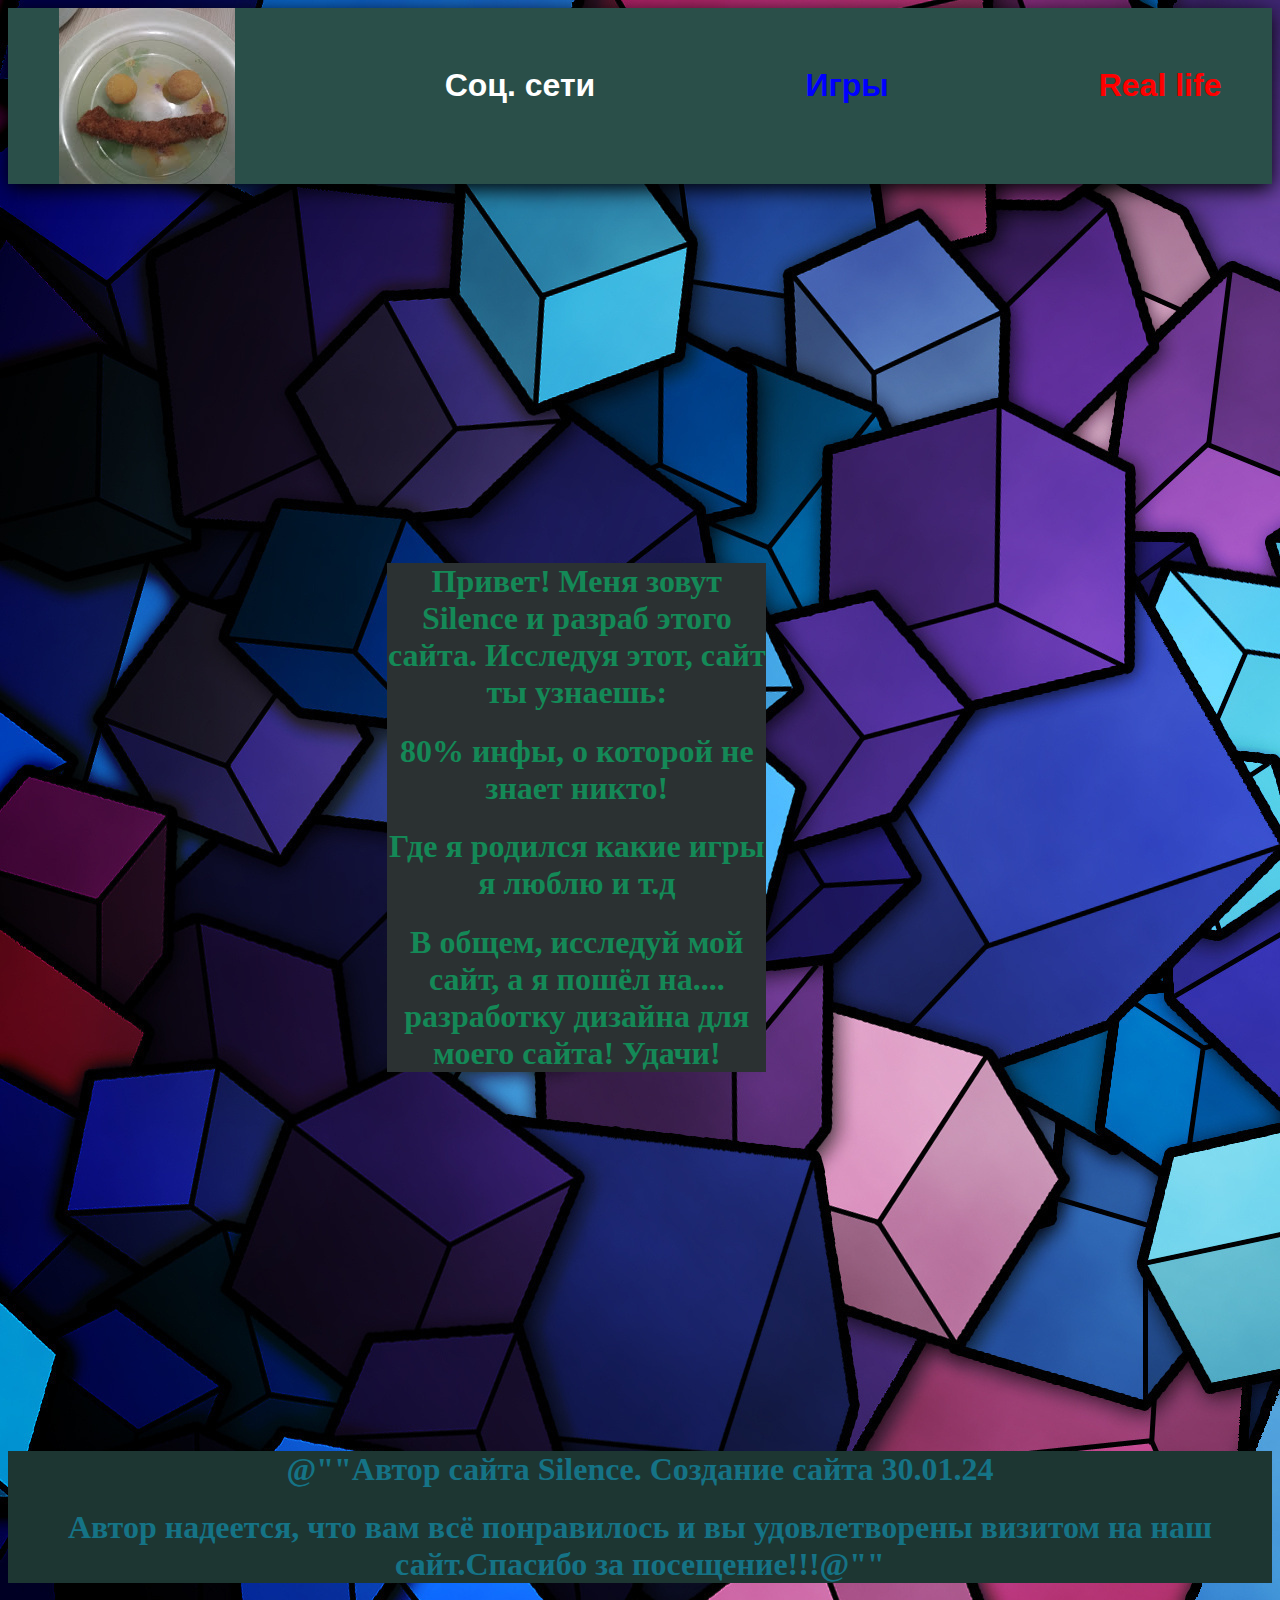
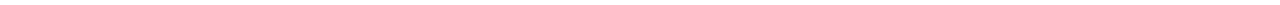
<file: index.html>
<!DOCTYPE html!>
<html>
<head><title>S1len7E</title>
<link rel ="stylesheet" href="index.css">

<meta charset ="UTF-8"></head>
<meta lang="ru">
<body>
  <div class="center1">
  <header>
    <img src="Silencenomber1.jpg" class = "img1">
    <a href="SilenceN1.html" class = "left1"> <h1>Соц. сети</h1></a>
    <a href="Play.html" class = "left2"> <h1>Игры</h1></a>
    <a href="RealLife.html" class = "left3"> <h1>Real life</h1></a>
  </header>

    <div class="gpb">
        <h1 class="">Привет! Меня зовут Silence и разраб этого сайта.
           Исследуя этот, сайт ты узнаешь:</h1>
        <h1>80% инфы, о которой не знает никто!</h1>
        <h1>Где я родился какие игры я люблю и т.д</h1>
        <h1>В общем, исследуй мой сайт, а я пошёл на....
           разработку дизайна для моего сайта! Удачи!</h1>
    </div>

     <div class="Thanks1">
        <h1>@""Автор сайта Silence. Создание сайта 30.01.24<h1>
        <h1> Автор надеется, что вам всё понравилось и вы удовлетворены визитом на
       наш сайт.Спасибо за посещение!!!@""</h1>
     </div>
</div>




</body>


</html>
</file>
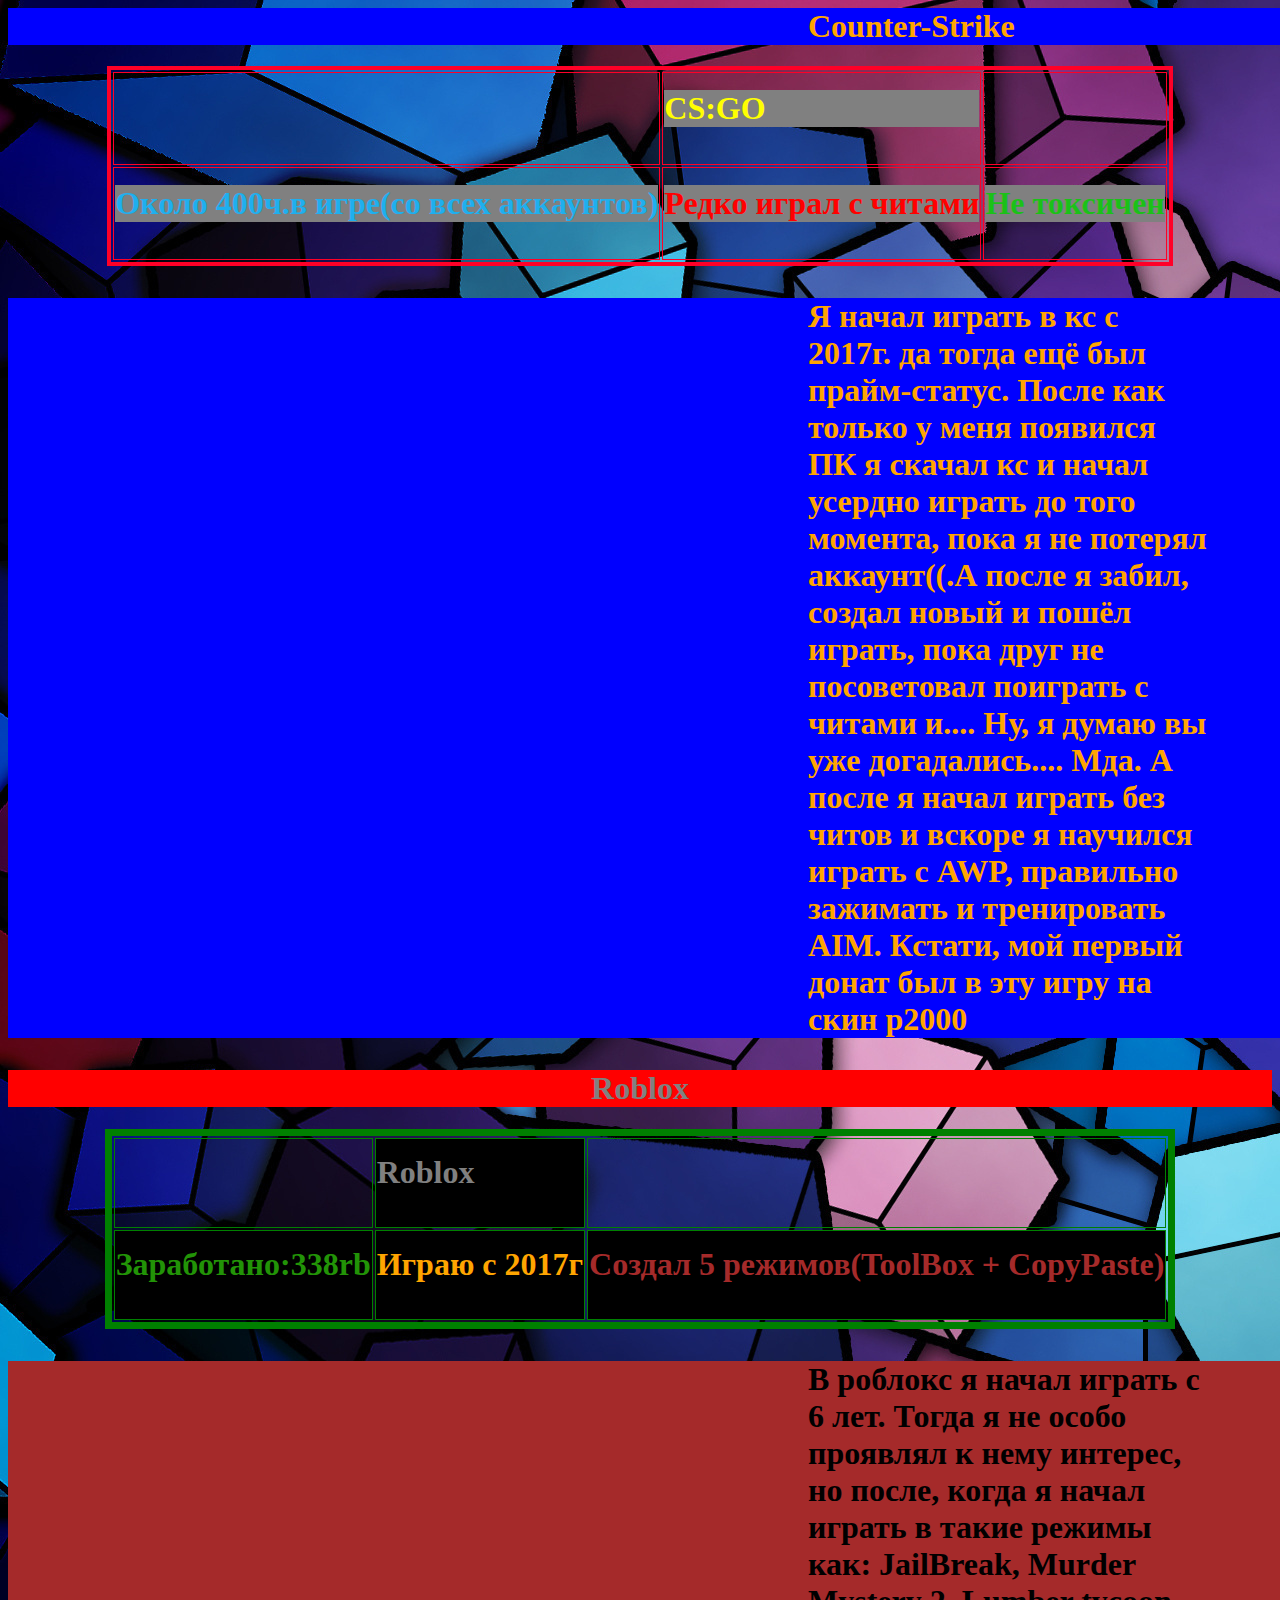
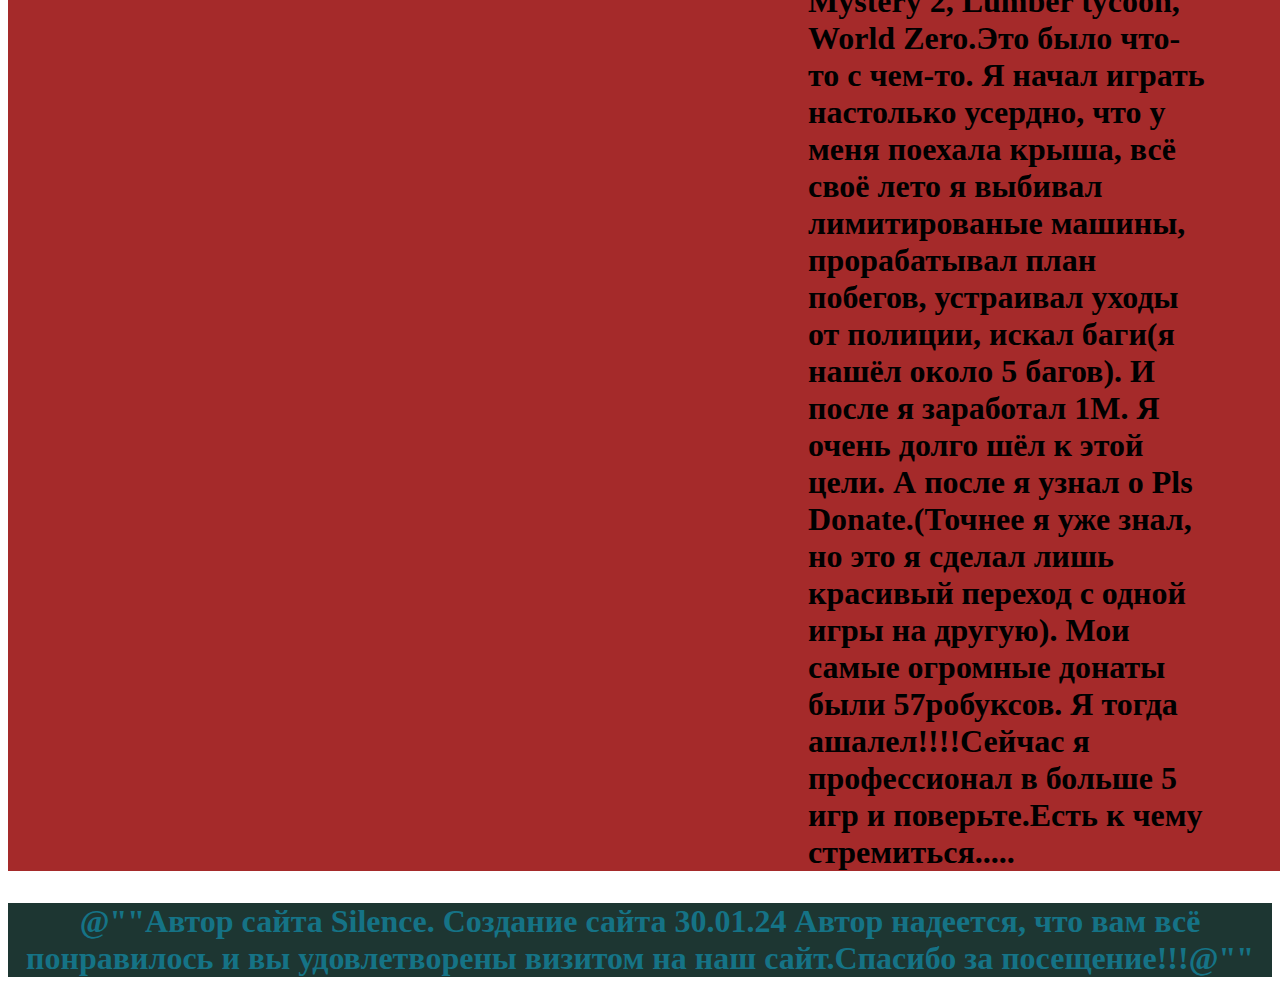
<file: Play.html>
<!DOCTYPE html!>
<html>
<head><title>S1len7E</title>
<link rel ="stylesheet" href="index.css">

<meta charset ="UTF-8"></head>
<meta lang="ru">
<body>

                           <h1 class = "cS">Counter-Strike</h1>
          <table border ="4" align = "center" bordercolor="#FF0027" widht="200px" height="200px">
            <tr>
              <td><h1></h1></td>
              <td><h1 class="cs1">CS:GO</h1></td>
              <td><h1></h1></td>
              </tr>
              <tr>
              <td><h1 class="cs2">Около 400ч.в игре(со всех аккаунтов)</h1></td>
              <td><h1 class="cs3">Редко играл с читами</h1></td>
              <td><h1 class="cs4">Не токсичен</h1></td>
              </tr>

          </table>
          <h1><p class = "CS">Я начал играть в кс с 2017г. да тогда ещё был прайм-статус. После как только у меня появился ПК я скачал кс и начал усердно играть
          до того момента, пока я не потерял аккаунт((.А после я забил, создал новый и пошёл играть, пока друг не посоветовал поиграть с читами и....
         Ну, я думаю вы уже догадались.... Мда. А после я начал играть без читов и вскоре я научился играть с AWP, правильно зажимать и тренировать AIM.
         Кстати, мой первый донат был в эту игру на скин p2000
        </p><h1>
           <h1 class = "Rx">Roblox</h1>
           <table border ="7" align = "center" bordercolor="green" widht="400px" height="200px">
             <tr>
               <td></td>
               <td class = "Rb" ><h1>Roblox</h1></td>
               <td></td>
             </tr>
             <tr>
               <td class = "Rb1" ><h1>Заработано:338rb</h1></td>
               <td class = "Rb2"><h1>Играю с 2017г</h1></td>
               <td class = "Rb3"><h1>Создал 5 режимов(ToolBox + CopyPaste)</h1></td>
             </tr>
           </table>
           <h1><p class = "RbT">В роблокс я начал играть с 6 лет. Тогда я не особо проявлял к нему интерес, но после, когда я начал играть в такие режимы как: JailBreak,
           Murder Mystery 2, Lumber tycoon, World Zero.Это было что-то с чем-то. Я начал играть настолько усердно, что у меня поехала крыша, всё своё лето я выбивал
           лимитированые машины, прорабатывал план побегов, устраивал уходы от полиции, искал баги(я нашёл около 5 багов). И после я заработал 1М. Я очень долго шёл к этой цели.
           А после я узнал о Pls Donate.(Точнее я уже знал, но это я сделал лишь красивый переход с одной игры на другую). Мои самые огромные донаты были 57робуксов.
           Я тогда ашалел!!!!Сейчас я профессионал в больше 5 игр и поверьте.Есть к чему стремиться.....
         </p><h1>
           <h1 class="Thanks1">@""Автор сайта Silence. Создание сайта 30.01.24
            Автор надеется, что вам всё понравилось и вы удовлетворены визитом на
          наш сайт.Спасибо за посещение!!!@""</h1>












</body>
</html>
</file>
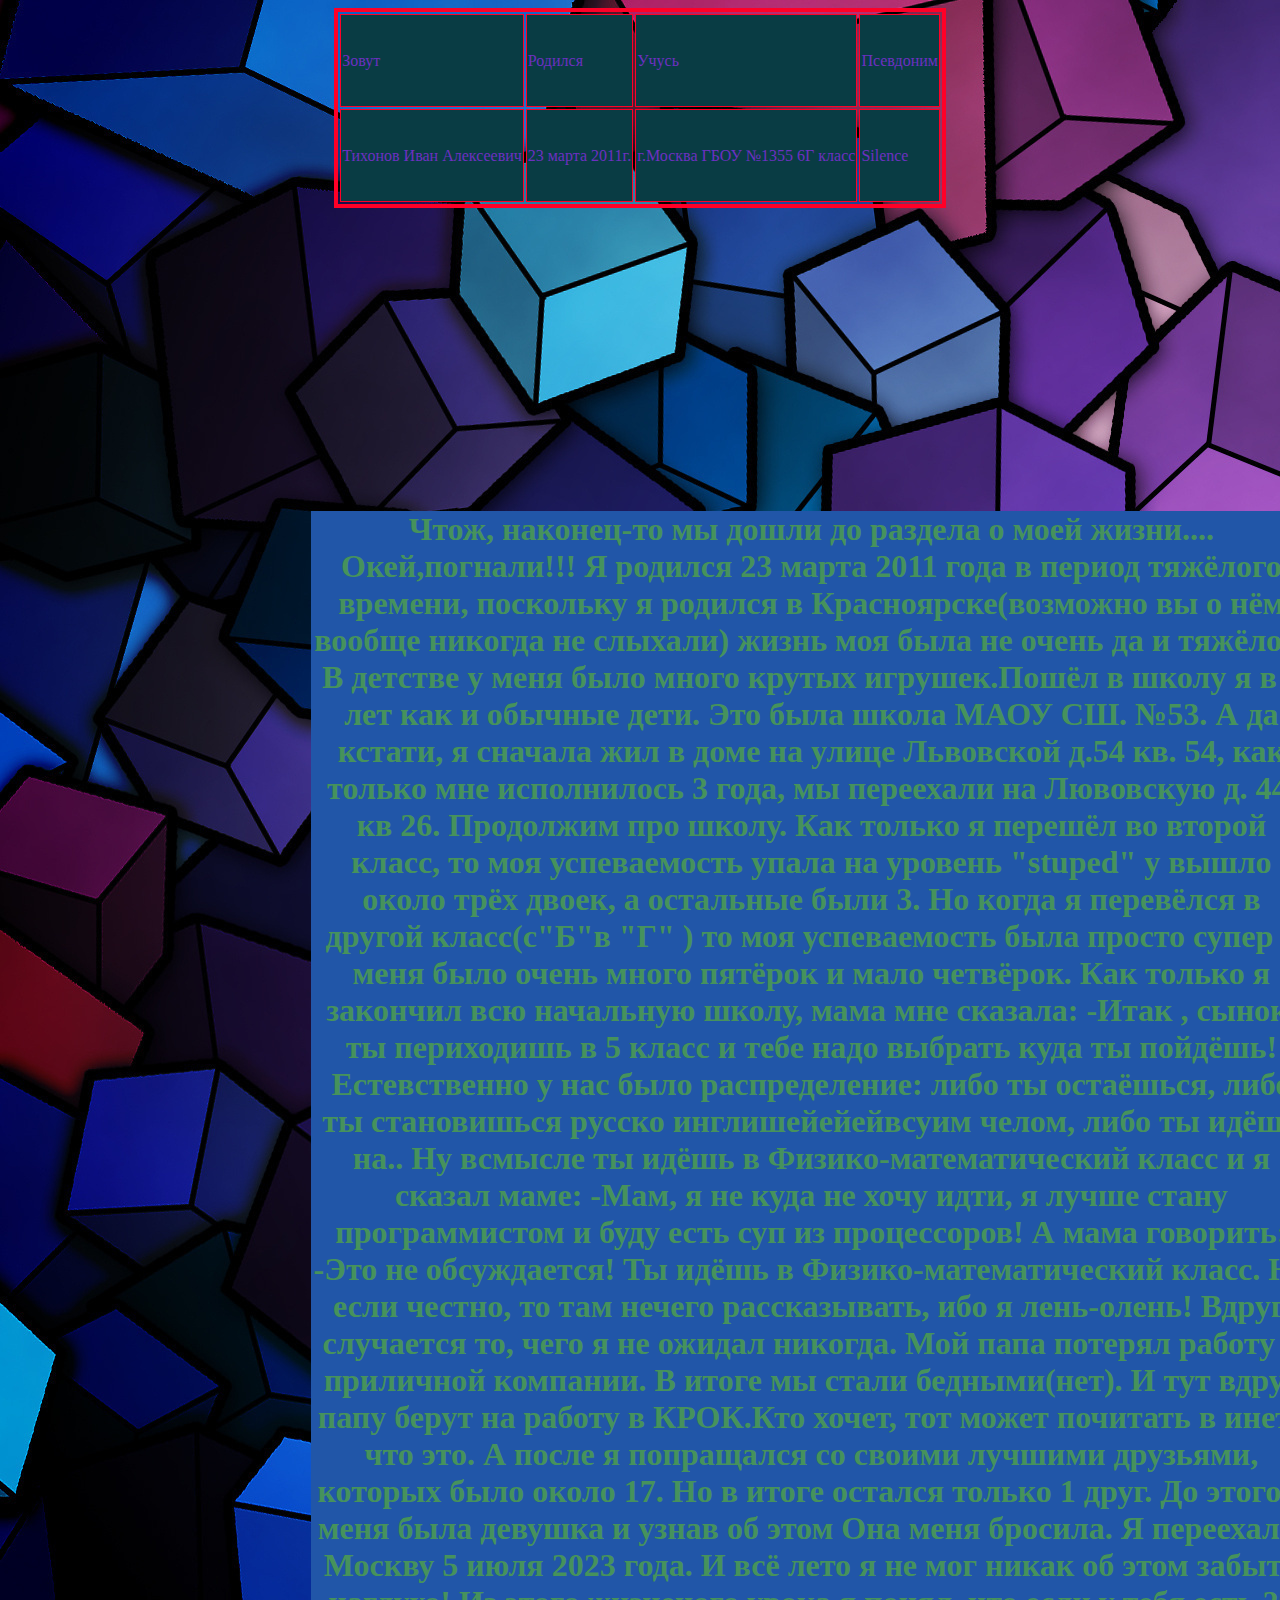
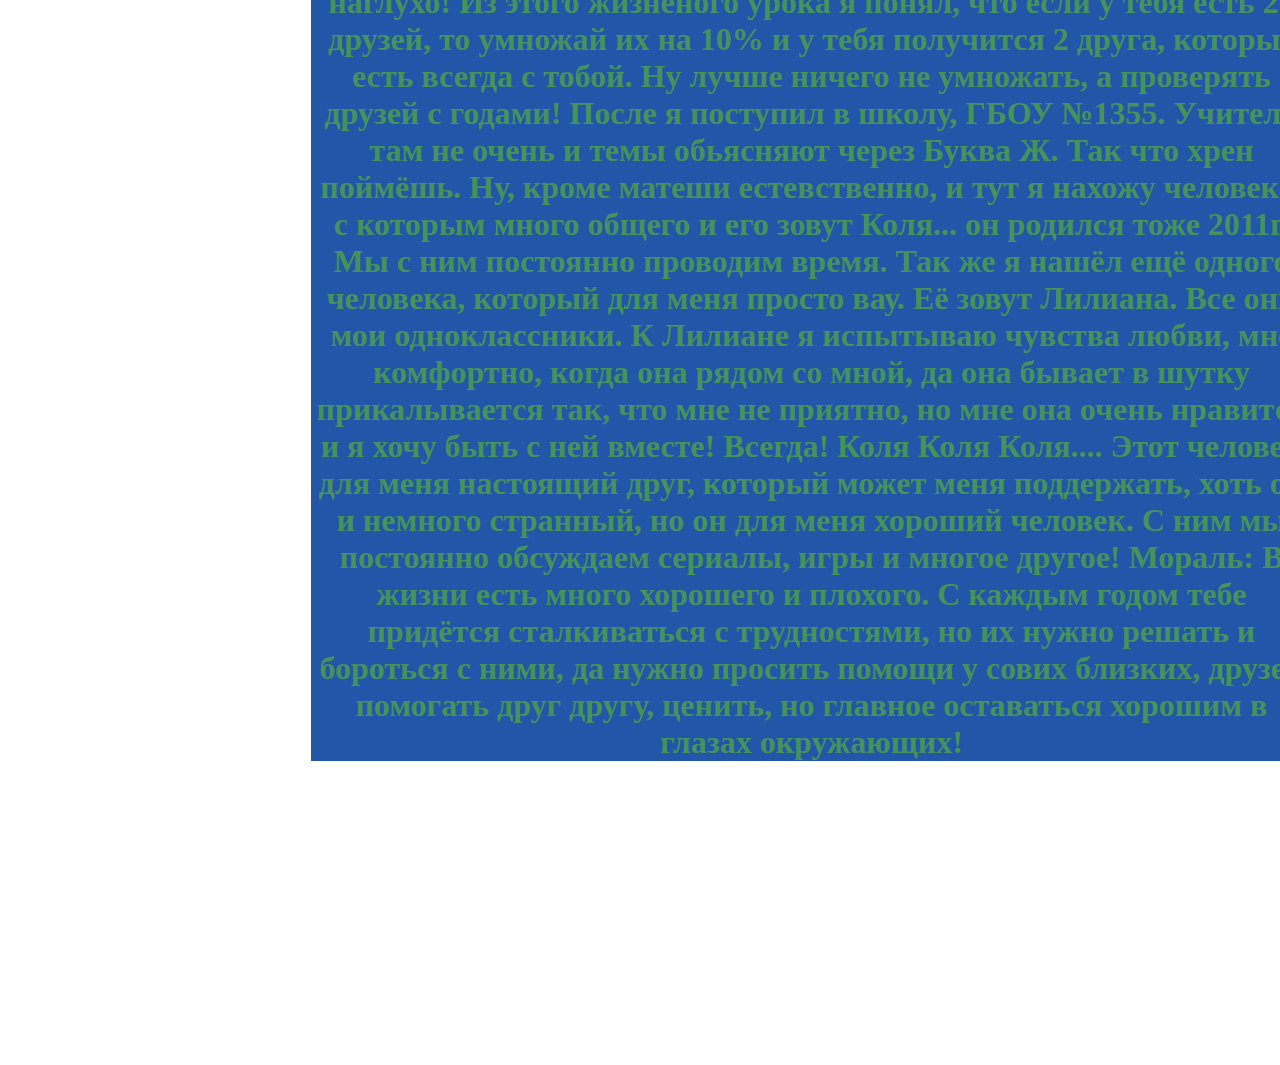
<file: RealLife.html>
<!DOCTYPE html!>
<html>
<head><title>S1len7E</title>
<link rel ="stylesheet" href="index.css">
<meta charset ="UTF-8"></head>
<body>
     <table border ="4" align = "center" bordercolor="#FF0027" widht="400px" height="200px">
       <div>
      <tr class= "Invo2">
        <td>Зовут</td>
        <td>Родился</td>
        <td>Учусь</td>
        <td>Псевдоним</td>
      </tr>
       <tr class= "Invo2">
         <td>Тихонов Иван Алексеевич</td>
         <td>23 марта 2011г.</td>
         <td>г.Москва ГБОУ №1355 6Г класс</td>
         <td>Silence</td>
       </tr>
     </table>
     <p><h1 Class = "abz1">Чтож, наконец-то мы дошли до раздела о моей жизни.... Окей,погнали!!!
     Я родился 23 марта 2011 года в период тяжёлого времени, поскольку я родился в Красноярске(возможно вы о нём вообще никогда не слыхали)
     жизнь моя была не очень да и тяжёлой. В детстве у меня было много крутых игрушек.Пошёл в школу я в 7 лет как и обычные дети. Это была школа МАОУ СШ.
     №53. А да кстати, я сначала жил в доме на улице Львовской д.54 кв. 54, как только мне исполнилось 3 года, мы переехали на Лювовскую д. 44. кв 26.
     Продолжим про школу. Как только я перешёл во второй класс, то моя успеваемость упала на уровень "stuped" у вышло около трёх двоек, а остальные были 3.
     Но когда я перевёлся в другой класс(с"Б"в "Г" ) то моя успеваемость была просто супер у меня было очень много пятёрок и мало четвёрок. Как только
     я закончил всю начальную школу, мама мне сказала:
     -Итак , сынок, ты периходишь в 5 класс и тебе надо выбрать куда ты пойдёшь!
     Естевственно у нас было распределение: либо ты остаёшься, либо ты становишься русско инглишейейейвсуим челом,
     либо ты идёшь на.. Ну всмысле ты идёшь в Физико-математический класс и я сказал маме:
     -Мам, я не куда не хочу идти, я лучше стану программистом и буду есть суп из процессоров!
      А мама говорить:
      -Это не обсуждается! Ты идёшь в Физико-математический класс.
      Ну если честно, то там нечего рассказывать, ибо я лень-олень!
      Вдруг, случается то, чего я не ожидал никогда.
      Мой папа потерял работу в приличной компании. В итоге мы стали бедными(нет).
      И тут вдруг папу берут на работу в КРОК.Кто хочет, тот может почитать в инете что это.
      А после я попращался со своими лучшими друзьями, которых было около 17.
      Но в итоге остался только 1 друг. До этого у меня была девушка и узнав об этом
      Она меня бросила. Я переехал в Москву 5 июля 2023 года. И всё лето я не мог никак об этом забыть наглухо!
      Из этого жизненого урока я понял, что если у тебя есть 20 друзей, то умножай их на 10% и у тебя получится
      2 друга, которые есть всегда с тобой. Ну лучше ничего не умножать, а проверять друзей с годами!
      После я поступил в школу, ГБОУ №1355. Учителя там не очень и темы обьясняют через Буква Ж.
      Так что хрен поймёшь. Ну, кроме матеши естевственно, и тут я нахожу человека, с которым много общего и его зовут Коля...
      он родился тоже 2011г. Мы с ним постоянно проводим время. Так же я нашёл ещё одного человека, который для меня просто вау.
      Её зовут Лилиана. Все они мои одноклассники. К Лилиане я испытываю чувства любви, мне комфортно, когда она рядом со мной, да она бывает
      в шутку прикалывается так, что мне не приятно, но мне она очень нравится и я хочу быть с ней вместе! Всегда!
      Коля Коля Коля.... Этот человек для меня настоящий друг, который может меня поддержать, хоть он и немного странный, но он для меня хороший человек.
      С ним мы постоянно обсуждаем сериалы, игры и многое другое!
      Мораль: В жизни есть много хорошего и плохого. С каждым годом тебе придётся сталкиваться с трудностями, но их нужно решать и бороться с ними, да нужно
      просить помощи у сових близких, друзей помогать друг другу, ценить, но главное оставаться хорошим в глазах окружающих!</h1></p>







</body>
</file>
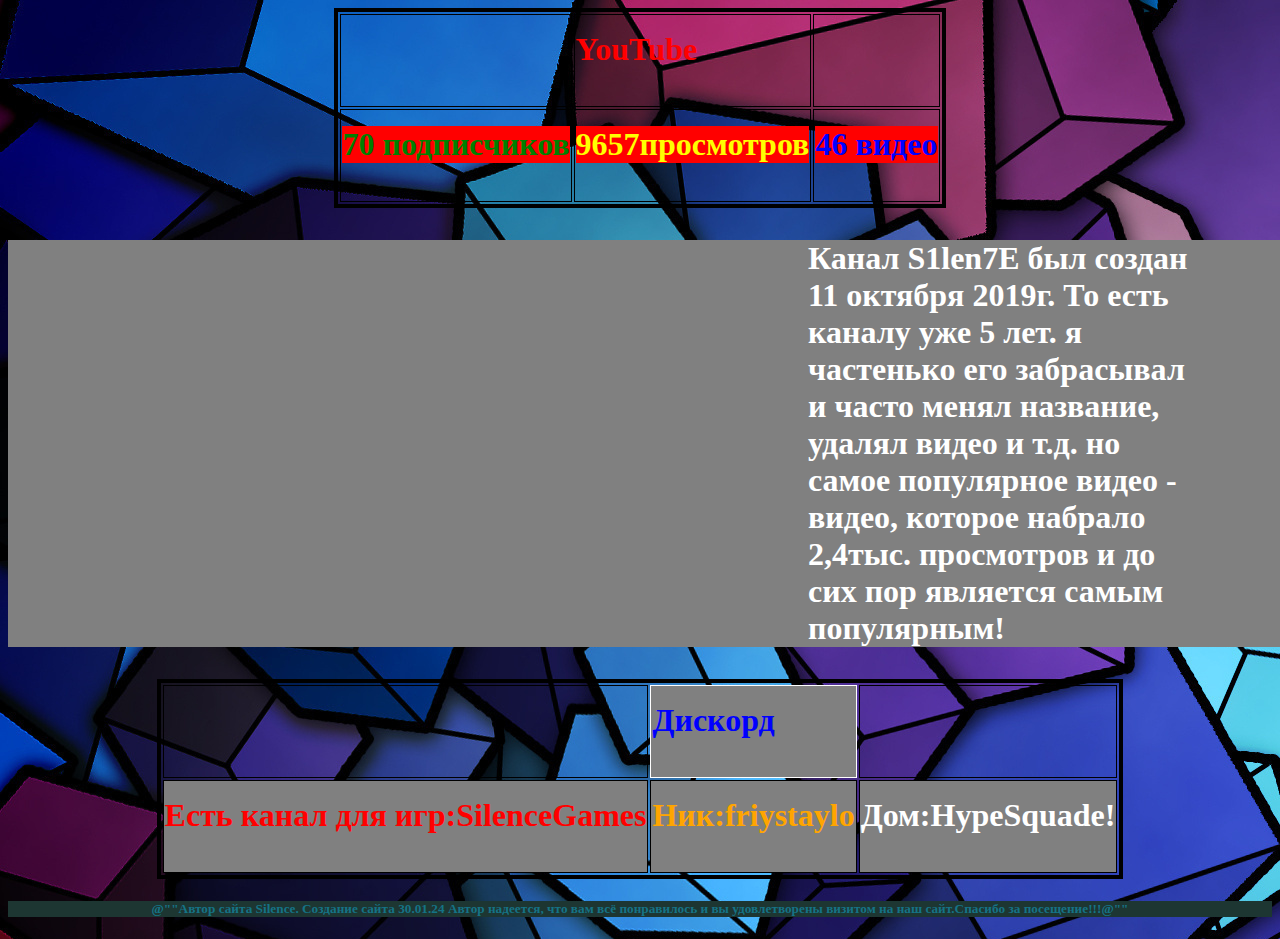
<file: SilenceN1.html>
<!DOCTYPE html!>
<html>
<head><title>S1len7E</title>
<link rel ="stylesheet" href="index.css">

<meta charset ="UTF-8"></head>
<meta lang="ru">
<body>
     <table border ="4" align = "center" bordercolor="black" widht="200px" height="200px">
     <tr>


       <td><h1></h1></td>
       <td ><h1 class="YT1" rowspan="4">YouTube</h1></td>
       <td><h1></h1></td>
     </tr>
     <tr>
       <td><h1 class="YT2">70 подписчиков</h1></td>
       <td><h1 class="YT3">9657просмотров</h1></td>
       <td><h1 class="YT4">46 видео</h1></td>
     </tr>
   </table>
   <h1><p class = "YouTube">Канал S1len7E был создан 11 октября 2019г. То есть каналу уже 5 лет. я частенько его забрасывал и часто менял название, удалял видео и т.д.
     но самое популярное видео - видео, которое набрало 2,4тыс. просмотров и до сих пор является самым популярным!</p><h1>
      <table border ="4" align = "center" bordercolor="black" widht="200px" height="200px">
        <tr>
          <td><h1></h1></td>
          <td class = "Ds1"><h1>Дискорд</h1></td>
          <td><h1></h1></td>
        </tr>
        <tr>
          <td class = "Ds2"><h1>Есть канал для игр:SilenceGames</h1></td>
          <td class = "Ds3"><h1>Ник:friystaylo</h1></td>
          <td class = "Ds4"><h1>Дом:HypeSquade!</h1></td>
        </tr>
      </table>
      <h5 class="Thanks1">@""Автор сайта Silence. Создание сайта 30.01.24
       Автор надеется, что вам всё понравилось и вы удовлетворены визитом на
     наш сайт.Спасибо за посещение!!!@""</h5>


<body>
</file>
<file: index.css>
.Favorite{
  text-align: center;
  vertical-align: top;
  height: 100;
  color: red;
}
body{
  background-image: url("Cube.jpeg");
  background-attachment: fixed;
  background-repeat: no-repeat;
  width: auto;
  height: auto;



}

.img1{

}

.left1{
   color: white;
   height: 100;
   list-style: none;
   font-family: sans-serif;
   box-sizing: border-box;
   margin: 0;
   padding: 0;
   text-decoration: none;
}
.td1{
  background-color: white;
  border-color: red;

}
.tbl1{
  background-position: top;
}

.YT1{

  border-color: black;
  color: red;
}
.info1{
  text-align: center;
  color: orange;
}
.img2{
  width: 400px;
  height: 300px;
  background-position: center;
}
.egg{

  background-image: url("black.jpg");
  width: 400px;
  height: 500px;
  background-attachment: fixed;
  background-position: center;
  text-align: center;
  color:
}
.tbl3{
  color: grey;
  border:  30px;
}
.YT2{
  color: green;
background-color: red;
}
.YT3{
  color: yellow;
background-color: red;
}
.YT4{
  color: blue;
  background-color: red;

}
.YouTube{
  color: white;
  background-color: grey;
  width: 400px;
  padding-right: 800px;
  padding-left: 800px;
}
.Ds1{
  color: blue;
  border-color: white;
  background-color: grey;
}
.Ds2{
  color: red;
  background-color: grey;
}
.Ds3{
  color: orange;
  background-color: grey;
}

.Ds4{
  color: white;
  background-color: grey;

}
.left2{
  color: blue;
  height: 100;
  list-style: none;
  font-family: sans-serif;
  box-sizing: border-box;
  margin: 0;
  padding: 0;
   text-decoration: none;
}
.left3{
  color: red;
  height: 100;
  list-style: none;
  font-family: sans-serif;
  box-sizing: border-box;
  margin: 0;
  padding: 0;
   text-decoration: none;
}
.cs1{
  color: yellow;
  background-color: grey;

}

.cs2{
  color: #1FAFEE;
  background-color: grey;

}

.cs3{
  color: red;
  background-color: grey;

}

.cs4{
  color: #1BC118 ;
  background-color: grey;

}
.CS{
  color: white;
  background-color: blue;
  width: 400px;
  padding-right: 800px;
  padding-left: 800px;
  border-color: yellow;
}
.cS{
  color: orange;
}
.Rx{
  color: grey;
  background-color: red;
  text-align: center;
}
.Rb{
  color: grey;
  background-color: black;
}
.Rb1{
  color: #229307;
  background-color: black;
}
.Rb2{
  color: orange;
  background-color: black;
}
.Rb3{
  color: brown;
  background-color: black;
}
.RbT{
  color: black;
  background-color: brown;
  width: 400px;
  padding-right: 800px;
  padding-left: 800px;

}
.Thanks1{
  background-color: 1D3632;
  color: 157386;
  position: absolute;
  background-position: center;
  text-align: center;

  background-size: 400px 400px 400px;
  position: static;
}
.Invo2{
  color: 6D30C1;
  background-color: 093C44;
}
.abz1{
  background-color: 2156A8;
  color: 46925C;
  text-align: center;
  width: 1000px;
  height: auto;
  align-items: center;
  justify-content: center;
  margin: 24%;
  display: flex;


}
.imba{
  list-style: none;
  font-family: sans-serif;
  box-sizing: border-box;
  margin: 0;
  padding: 0;

}
header{

  background-color: 2A4F49;
  top: 0;
  left: 0;
  right: 0;
  display: flex;
  justify-content: space-between;
  align-items: center;
  padding: 0 4%;
  box-shadow: 0px 5px 20px
}
header .img1:hover{
  transform: scale(1.6);
  transition: 1s;

}
header .left1:hover{
  transform: scale(1.6);
  transition: 1s;

}
header .left2:hover{
  transform: scale(1.6);
  transition: 1s;

}
header .left3:hover{
  transform: scale(1.6);
  transition: 1s;

}
.gpb{
  background-color: 2B3132;
  color: 148957;

  width:auto;
  height:auto;
  text-align: center;
  left: 0px;
  right: 0px;

  margin: 30%;
  margin-right: 40%;


  padding: 0%;
  top: 20% 20% 20% 20%;



}
</file>
